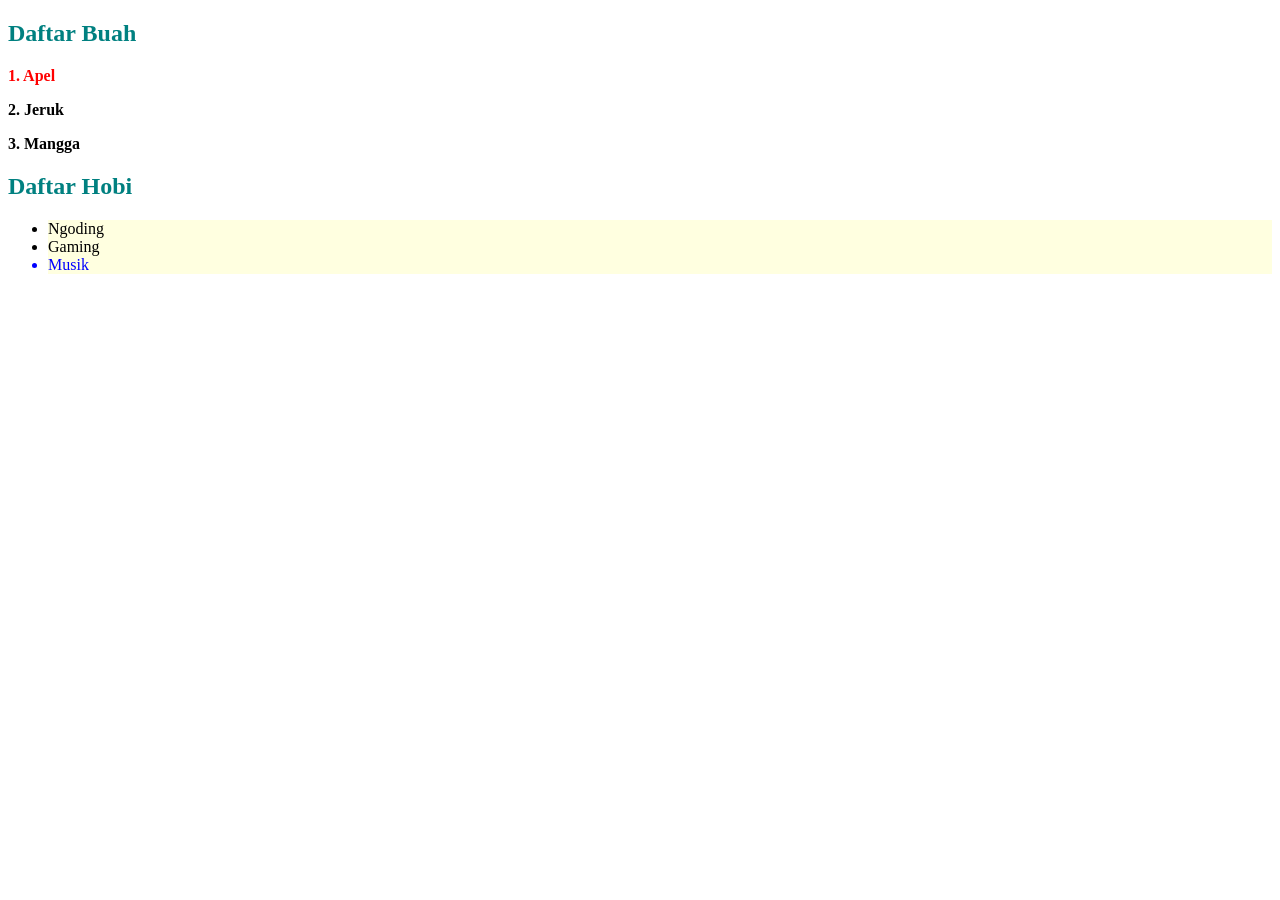
<file: index.html>
<!DOCTYPE html>
<html lang="id">
<head>
  <meta charset="UTF-8">
  <title>Praktikum 3 - Class dan Tag</title>
</head>
<body>
  <h2>Daftar Buah</h2>
  <p class="buah">Apel</p>
  <p class="buah">Jeruk</p>
  <p class="buah">Mangga</p>
 
  <h2>Daftar Hobi</h2>
  <ul>
    <li>Ngoding</li>
    <li>Gaming</li>
    <li>Musik</li>
  </ul>
 
  <script src="script.js"></script>
</body>
</html>
</file>
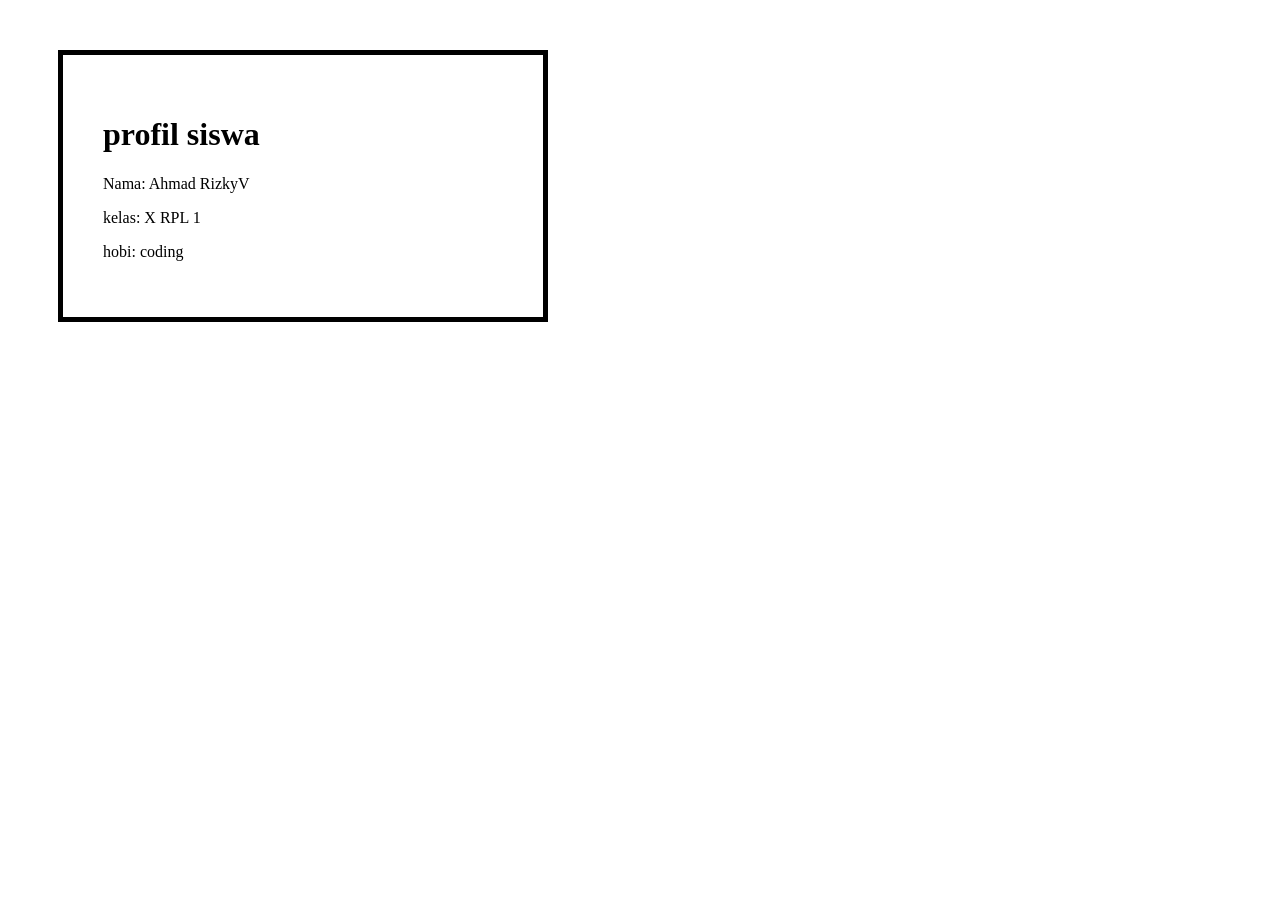
<file: box.html>
<!DOCTYPE html>
<html lang="en">
<head>
    <meta charset="UTF-8">
    <meta name="viewport" content="width=device-width, initial-scale=1.0">
    <title>profil siswa RPL</title>
    <link rel="stylesheet" href="box.css"
</head>
<body>
    <div class="profile">
        <h1>profil siswa</h1>
        <p>Nama: Ahmad RizkyV</p>
        <p>kelas: X RPL 1</p>
        <p>hobi: coding</p>
    </div>
    
</body>
</html>
</file>
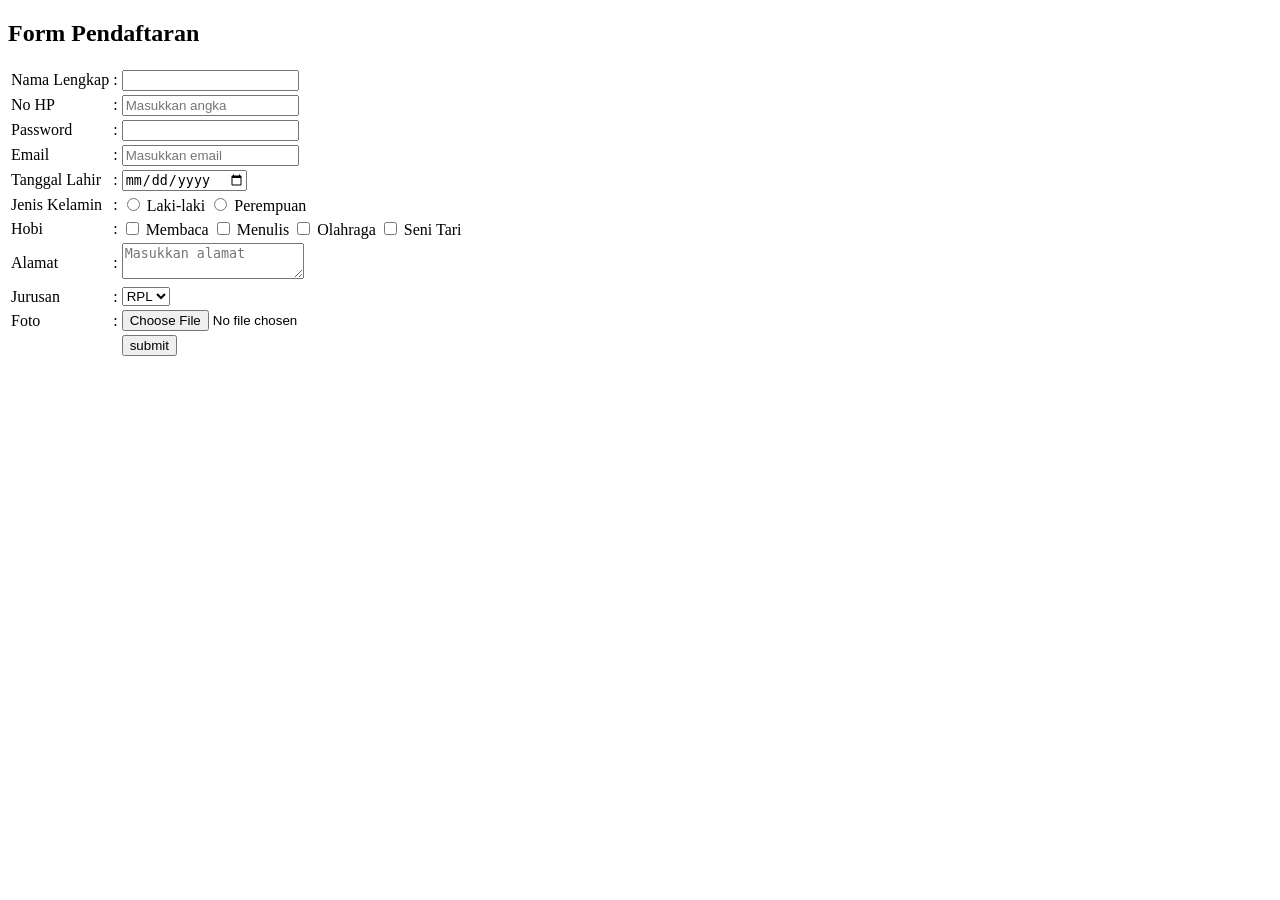
<file: form.html>
<!DOCTYPE html>
<html lang="id">
    <head>
        <meta charset="UTF-8">
        <meta name="viewport" content="width=device-width, initial-scale=1.0">
        <title>Form Pendaftaran</title>
    </head>
    <body>
        <h2>Form Pendaftaran</h2>
        
        <form action="" method="POST">
            <table>
                <tr>
                    <td><label for="nama">Nama Lengkap</label></td>
                    <td>:</td>
                    <td><input type="text" id="nama" name="nama_lengkap" required /></td>
                </tr>
                <tr>
                    <td><label for="hp">No HP</label></td>
                    <td>:</td>
                    <td><input type="number" id="hp" name="no_hp" required placeholder="Masukkan angka" /></td>
                </tr>
                <tr>
                    <td><label for="password">Password</label></td>
                    <td>:</td>
                    <td><input type="password" id="password" name="password" required /></td>
                </tr>
                <tr>
                    <td><label for="email">Email</label></td>
                    <td>:</td>
                    <td><input type="email" id="email" name="email" required placeholder="Masukkan email" /></td>
                </tr>
                <tr>
                    <td><label for="tgl_lahir">Tanggal Lahir</label></td>
                    <td>:</td>
                    <td><input type="date" id="tgl_lahir" name="tgl_lahir" /></td>
                </tr>
                <tr>
                    <td><label>Jenis Kelamin</label></td>
                    <td>:</td>
                    <td>
                        <input type="radio" id="jk_l" name="jenis_kelamin" value="laki-laki" />
                        <label for="jk_l">Laki-laki</label>
                        <input type="radio" id="jk_p" name="jenis_kelamin" value="perempuan" />
                        <label for="jk_p">Perempuan</label>
                    </td>
                </tr>
                <tr>
                    <td><label>Hobi</label></td>
                    <td>:</td>
                    <td>
                        <input type="checkbox" id="hobi_membaca" name="hobi[]" value="membaca" />
                        <label for="hobi_membaca">Membaca</label>
                        
                        <input type="checkbox" id="hobi_menulis" name="hobi[]" value="menulis" />
                        <label for="hobi_menulis">Menulis</label>
                        
                        <input type="checkbox" id="hobi_olahraga" name="hobi[]" value="olahraga" />
                        <label for="hobi_olahraga">Olahraga</label>
                        
                        <input type="checkbox" id="hobi_tari" name="hobi[]" value="seni tari" />
                        <label for="hobi_tari">Seni Tari</label>
                    </td>
                </tr>
                <tr>
                    <td><label for="alamat">Alamat</label></td>
                    <td>:</td>
                    <td><textarea id="alamat" name="alamat" placeholder="Masukkan alamat"></textarea></td>
                </tr>
                <tr>
                    <td><label for="jurusan">Jurusan</label></td>
                    <td>:</td>
                    <td>
                        <select id="jurusan" name="jurusan">
                            <option value="rpl">RPL</option>
                            <option value="tkj">TKJ</option>
                            <option value="pg">PG</option>
                        </select>
                    </td>
                </tr>
                <tr>
                    <td><label for="foto">Foto</label></td>
                    <td>:</td>
                    <td><input type="file" id="foto" name="foto" /></td>
                </tr>
                <tr>
                    <td></td>
                    <td></td>
                    <td><input type="submit" value="submit" /></td>
                </tr>
            </table>
        </form>
    </body>
</html>
</file>
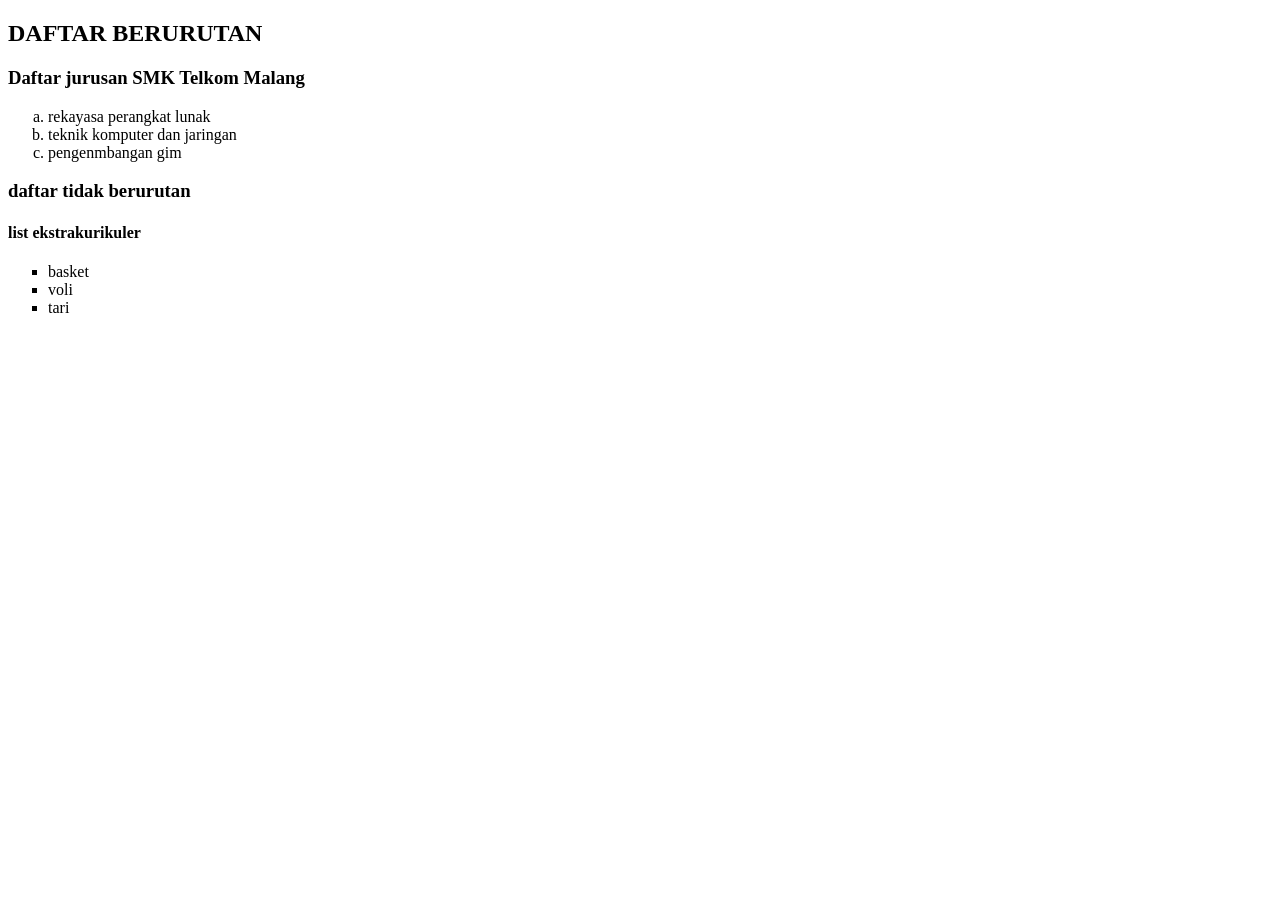
<file: list.html>
<!DOCTYPE html>
<html lang="en">
<head>
    <title>Document</title>
</head>
<body>
    <h2>DAFTAR BERURUTAN</h2>
    <h3>Daftar jurusan SMK Telkom Malang</h3>
    <ol type="a">
        <li>rekayasa perangkat lunak</li>
        <li>teknik komputer dan jaringan</li>
        <li>pengenmbangan gim</li>
    </ol>
    <h3>daftar tidak berurutan</h3>
    <h4>list ekstrakurikuler</h4>
    <ul type="square">
        <li>basket</li>
        <li>voli</li>
        <li>tari</li>
    </ul>
</body>
</html>
</file>
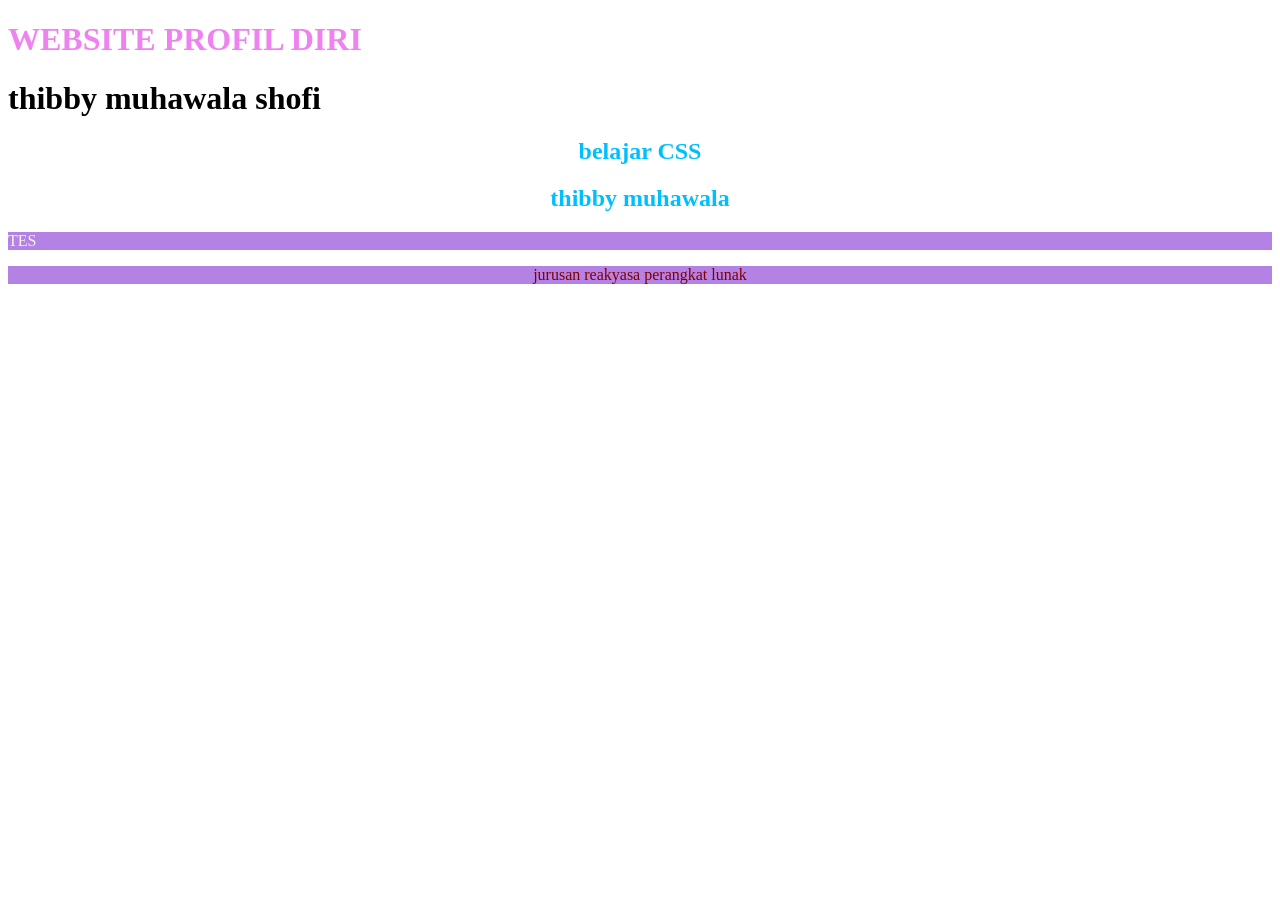
<file: materi css.html>
<!DOCTYPE html>
<html lang="en">
<head>
    <meta charset="UTF-8">
    <meta name="viewport" content="width=device-width, initial-scale=1.0">
    <title>Peaktek CSS Dasar</title>
    <!--ini internal sheet CSS-->
    <!-- <style>
        h1{
            color:pink;
            text-align: center;
        }
    </style> -->
    <link rel="stylesheet" href="style.CSS">
</head>
<body>
    <h1 id="judul-hal">WEBSITE PROFIL DIRI</h1>
    <!--ini inline CSS
     <p style="color:blue;font-size: 18px;">
        thibby muhawala
    </p> -->
    <h1>thibby muhawala shofi</h1>
    <h2>belajar CSS</h2>
    <h2>thibby muhawala</h2>
    <P>TES</P>
    <p class="highlight">jurusan reakyasa perangkat lunak</p>
</body>
</html>
</file>
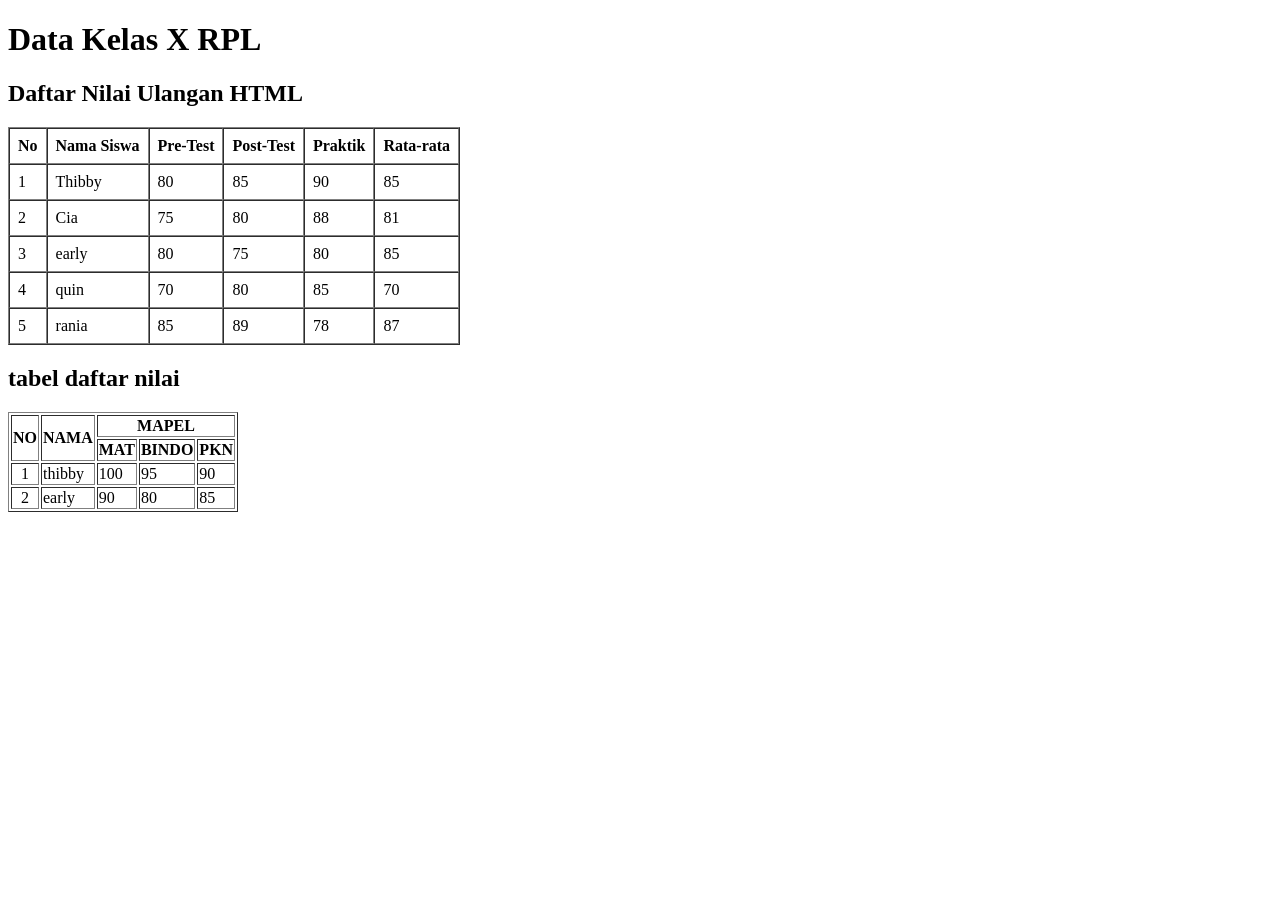
<file: praktekTabel.html>
<!DOCTYPE html>
<html lang="id">
<head>
    <meta charset="UTF-8">
    <title>Data Kelas X RPL</title>
</head>
<body>

    <h1>Data Kelas X RPL</h1>
    

    <!-- TABEL DATA SISWA -->
    <h2>Daftar Nilai Ulangan HTML</h2>
    <table border="1" cellpadding="8" cellspacing="0">
        <tr>
            <th>No</th>
            <th>Nama Siswa</th>
            <th>Pre-Test</th>
            <th>Post-Test</th>
            <th>Praktik</th>
            <th>Rata-rata</th>
        </tr>
        <tr>
            <td>1</td>
            <td>Thibby</td>
            <td>80</td>
            <td>85</td>
            <td>90</td>
            <td>85</td>
        </tr>
        <tr>
            <td>2</td>
            <td>Cia</td>
            <td>75</td>
            <td>80</td>
            <td>88</td>
            <td>81</td>
        </tr>
        <tr>
            <td>3</td>
            <td>early</td>
            <td>80</td>
            <td>75</td>
            <td>80</td>
            <td>85</td>
        </tr>
        <tr>
            <td>4</td>
            <td>quin</td>
            <td>70</td>
            <td>80</td>
            <td>85</td>
            <td>70</td>
        </tr>
        <tr>
            <td>5</td>
            <td>rania</td>
            <td>85</td>
            <td>89</td>
            <td>78</td>
            <td>87</td>
        </tr>
        <!-- Tambahkan minimal 5 baris data -->
    </table>
    <h2>tabel daftar nilai</h2>
    <table border="1">
        <tr>
            <th rowspan="2">NO</th>
            <th rowspan="2">NAMA</th>
            <th colspan="3">MAPEL</th>
        </tr>
        <tr>
            <th>MAT</th>
            <th>BINDO</th>
            <th>PKN</th>
        </tr>
        <tr>
            <td align="center">1</td>
            <td>thibby</td>
            <td>100</td>
            <td>95</td>
            <td>90</td>
        </tr>
        <tr>
            <td align="center">2</td>
            <td>early</td>
            <td>90</td>
            <td>80</td>
            <td>85</td>
        </tr>
   </table>
</body>  
</html>
</file>
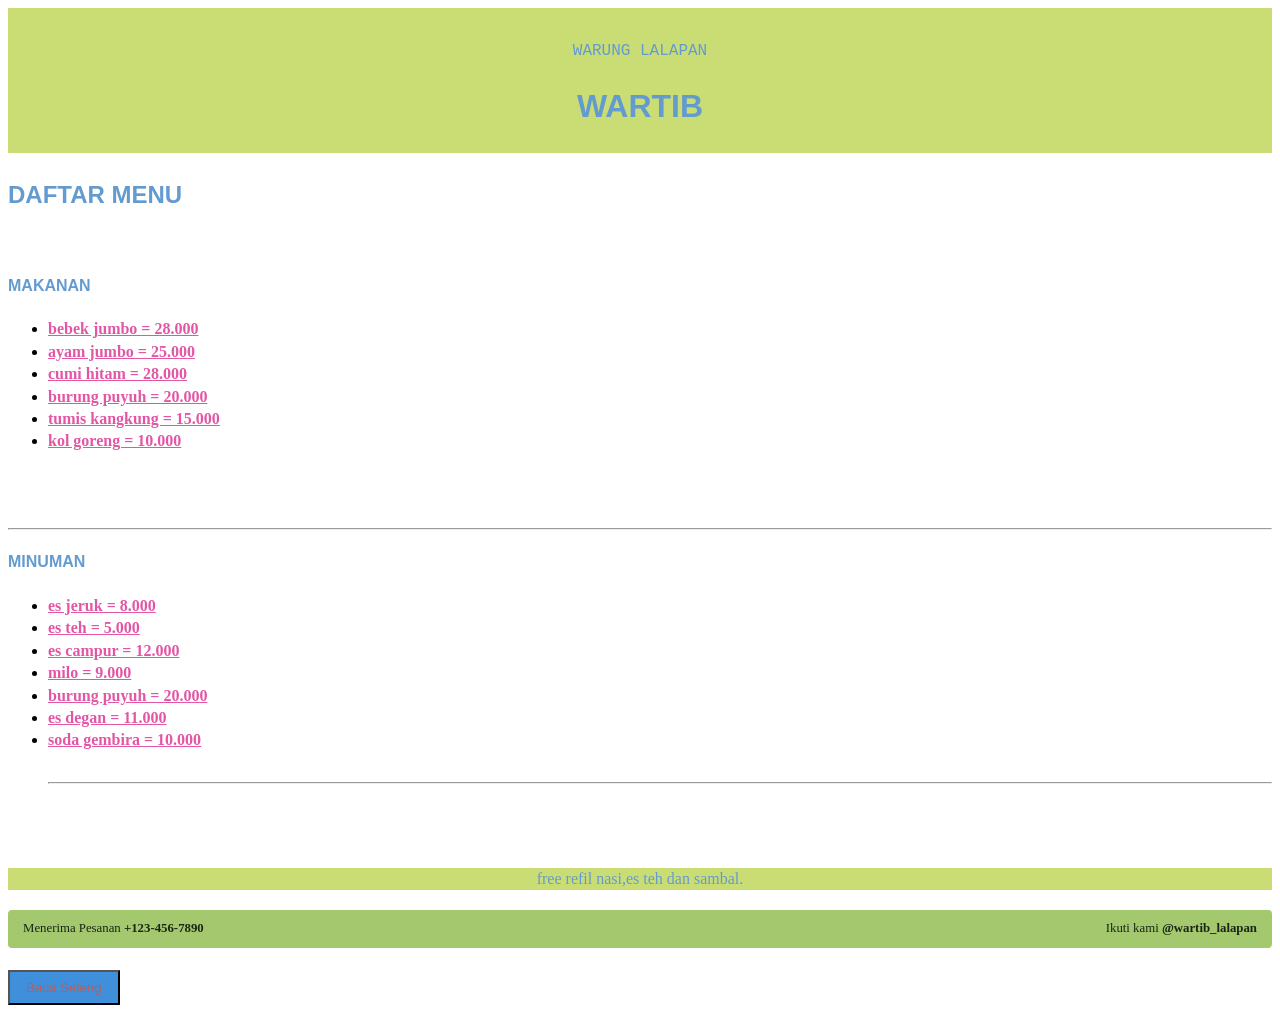
<file: praktik CSS.html>
<!DOCTYPE html>
<html lang="en">
<head>
    <meta charset="UTF-8">
    <meta name="viewport" content="width=device-width, initial-scale=1.0">
    <title>artikel sederhana</title>
     <link rel="stylesheet" href="praktik CSS.CSS">
</head>
<body>
    <div class="menu-container">
    
    <header class="header">
      <p class="subtitle">WARUNG LALAPAN</p>
      <h1 class="title">WARTIB </h1>
    </header>

    <main class="content">

      <div class="menu-section">
        <h2 class="main-menu-title">DAFTAR MENU</h2><br>

      
        <h4>MAKANAN</h4>

      
        
 <nav>
  <div class="category">
    <ul>
        <li><a href="#">bebek jumbo = 28.000</a></li>
        <li><a href="#">ayam jumbo = 25.000</a></li>
        <li><a href="#">cumi hitam = 28.000</a></li>
        <li><a href="#">burung puyuh = 20.000</a></li>
        <li><a href="#">tumis kangkung = 15.000</a></li>
        <li><a href="#">kol goreng = 10.000</a></li>


    </ul>
  </div>
 </nav>
 <br>
 <hr>

       <h4>MINUMAN</h4>

 <nav>
    <div class="category">

    <ul>
         <li><a href="#">es jeruk = 8.000</a></li>
         <li><a href="#">es teh = 5.000</a></li>
         <li><a href="#">es campur = 12.000</a></li>
         <li><a href="#">milo = 9.000</a></li>
         <li><a href="#">burung puyuh = 20.000</a></li>
         <li><a href="#">es degan = 11.000</a></li>
         <li><a href="#">soda gembira = 10.000</a></li><br>
         
<hr>

    </ul>
    </div>
 </nav>      
<br>
    </header>
 <p>free refil nasi,es teh dan sambal.</p>

 <footer class="footer">
      <span>Menerima Pesanan <strong>+123-456-7890</strong></span>
      <span>Ikuti kami <strong>@wartib_lalapan</strong></span>
    </footer><br>

 <button>Baca Seleng</button>
 </section>
</body>
</html>
</file>
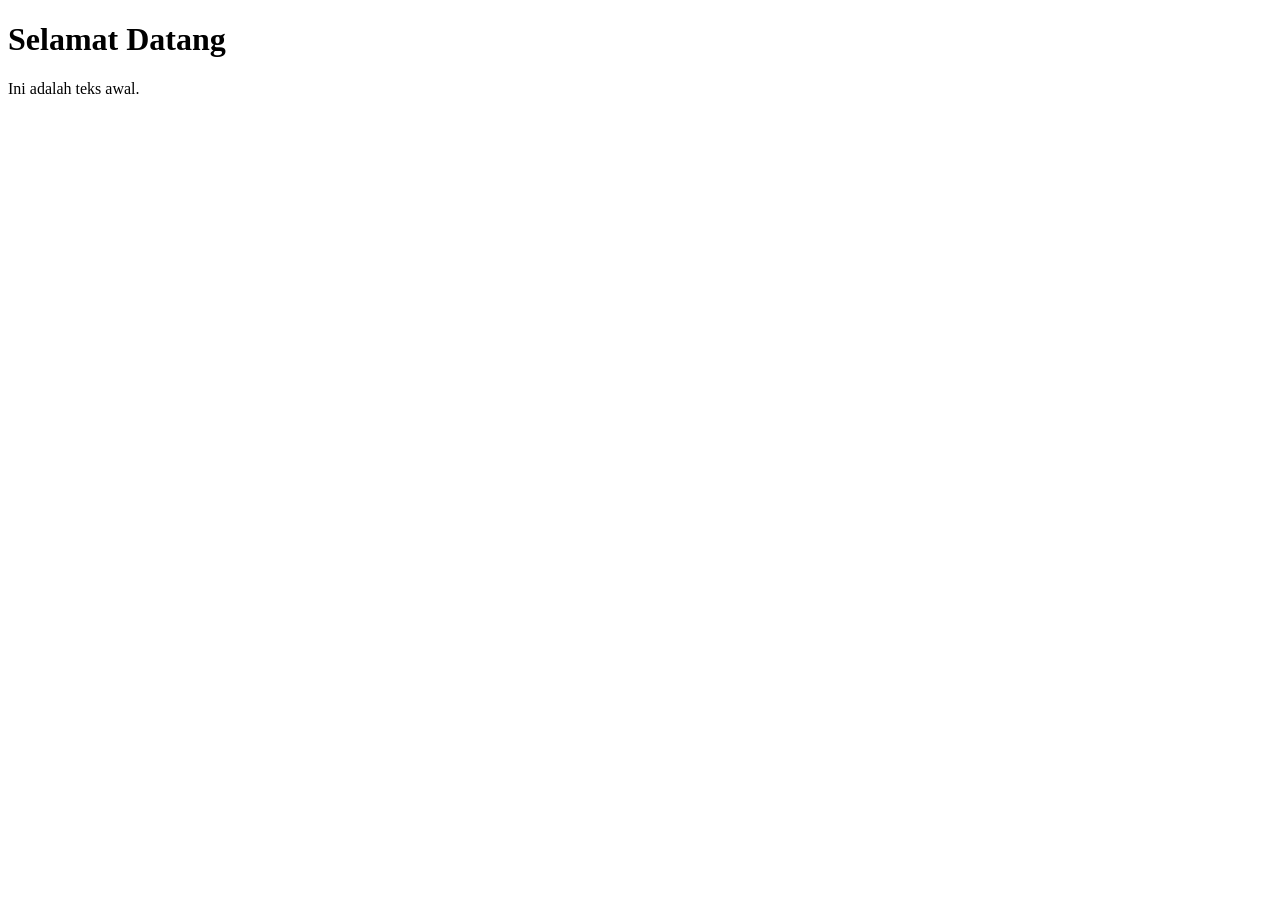
<file: praktikum2.html>
<!DOCTYPE html>
<html lang="id">
<head>
  <meta charset="UTF-8">
  <title>Praktikum 2 - getElementById</title>
</head>
<body>
  <h1 id="judul">Selamat Datang</h1>
  <p id="sapaan">Ini adalah teks awal.</p>
  <p id="kelas"> 
 
  <script src="script.js"></script>
</body>
</html>
</file>
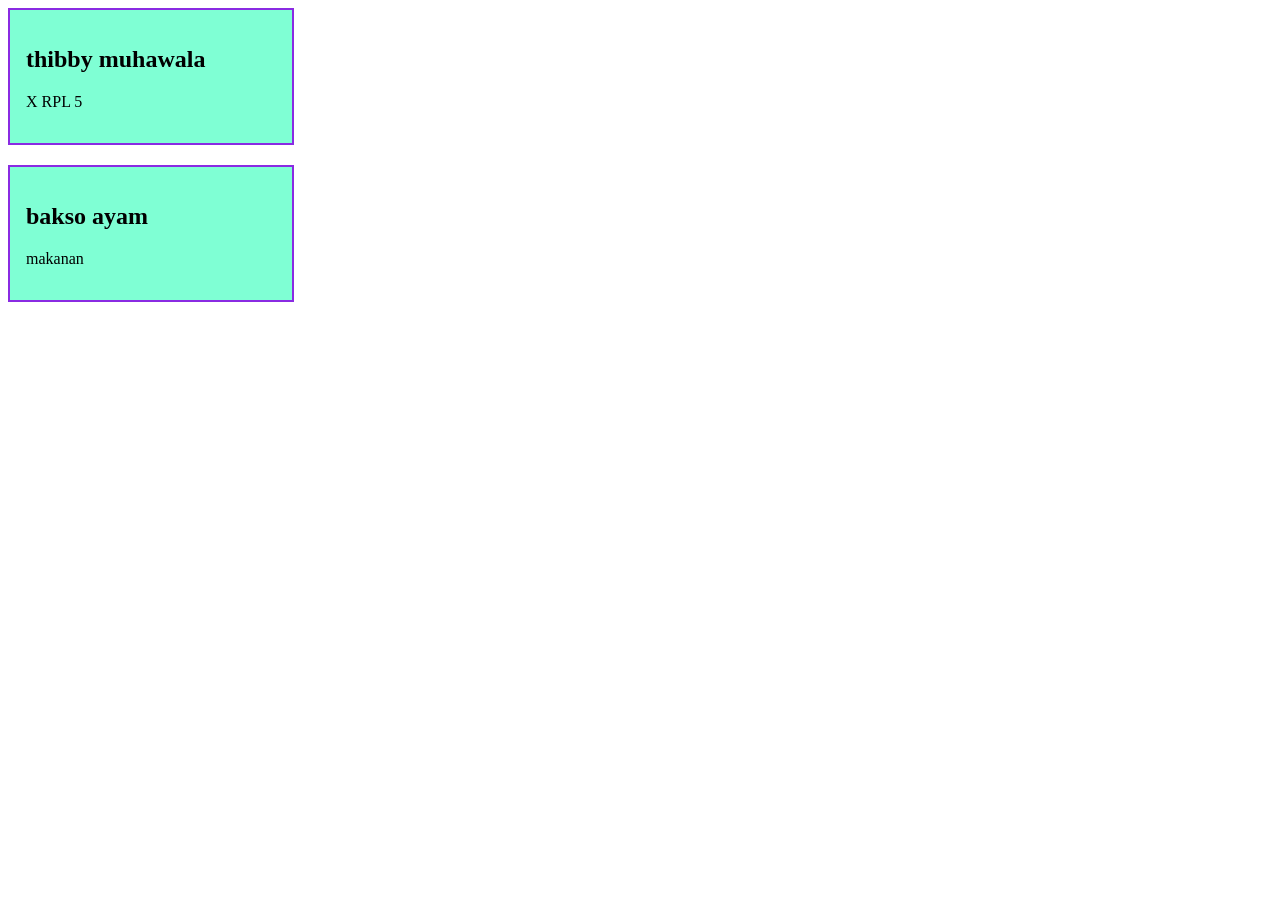
<file: praktikum3.html>
<!DOCTYPE html>
<html lang="en">
<head>
    <meta charset="UTF-8">
    <meta name="viewport" content="width=device-width, initial-scale=1.0">
    <title>Document</title>
    <link rel="stylesheet" href="styleprak3.css">
</head>
<body>
    <div class="kartu-profil">
        <h2>thibby muhawala</h2>
        <p>X RPL 5</p>
    </div>
    <div class="kartu-profil">
        <h2>bakso ayam</h2>
        <p>makanan</p>
    </div>
</body>
</html>
</file>
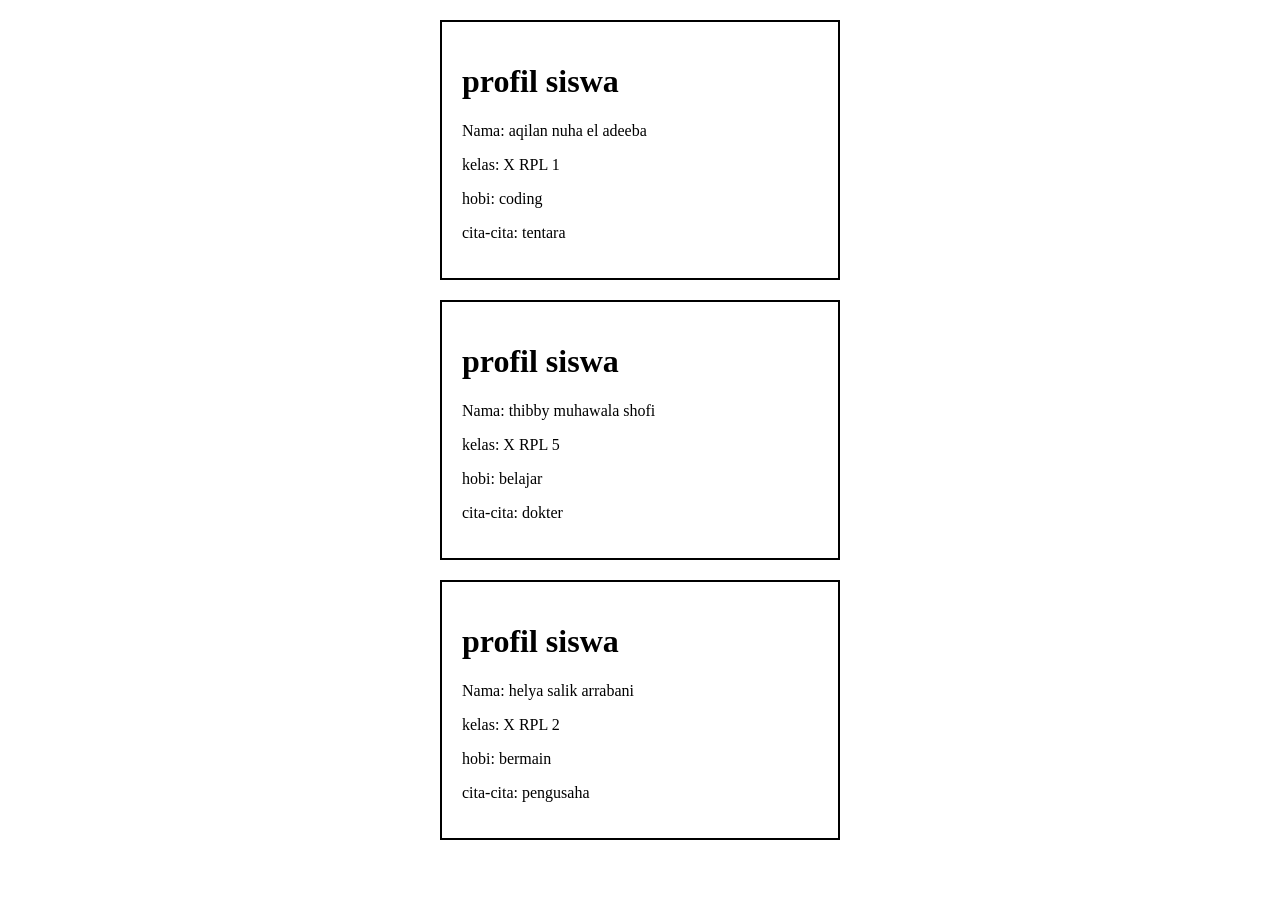
<file: profil.html>
<!DOCTYPE html>
<html lang="en">
<head>
    <meta charset="UTF-8">
    <meta name="viewport" content="width=device-width, initial-scale=1.0">
    <title>Document</title>
    <link rel="stylesheet" href="profil.css">
</head>
<body>
    <div class="profile-siswa">
        <h1>profil siswa</h1>
        <p>Nama: aqilan nuha el adeeba</p>
        <p>kelas: X RPL 1</p>
        <p>hobi: coding</p>
        <p>cita-cita: tentara</p>
    </div>
    <div class="profile-siswa">
        <h1>profil siswa</h1>
        <p>Nama: thibby muhawala shofi</p>
        <p>kelas: X RPL 5</p>
        <p>hobi: belajar</p>
        <p>cita-cita: dokter</p>
    </div>
    <div class="profile-siswa">
        <h1>profil siswa</h1>
        <p>Nama: helya salik arrabani</p>
        <p>kelas: X RPL 2</p>
        <p>hobi: bermain</p>
        <p>cita-cita: pengusaha</p>
    </div>
</body>
</html>
</file>
<file: box.css>
.profile{
    width: 400px;
    margin: auto;
    padding: 40px;
    border: 5px solid black;
    margin: 50px;
}
</file>
<file: style.CSS>
h2{
    color:deepskyblue;
    text-align: center;
}
p{
    color:beige;
    background: rgb(180, 129, 228);
}
.highlight{
    text-align: center;
    color:maroon;
}
#judul-hal{
    font-family: Cambria, Cochin, Georgia, Times, 'Times New Roman', serif;
    color:violet;
}
</file>
<file: praktik CSS.CSS>
h1, h2, h3, h4 {

 font-family:'Franklin Gothic Medium', 'Arial Narrow', Arial, sans-serif;
 color: #649bcf;
}

nav a {
 color: #e356a6;
 font-weight: bold;
 text-align:justify;
}
nav a:hover {
 color: rgb(89, 163, 85);
 background-color: #519ff7d4;
}
body {
 font-family:'Times New Roman', Times, serif;
 line-height: 1.4;
}
.header {
  text-align:center;
  margin-bottom: 25px;
}
.category {
  margin-bottom: 18px;
  border-bottom: 1px solid rgba(255, 255, 255, 0.2);
  padding-bottom: 10px;
}

button {
 background-color: rgb(63, 143, 218);
 color: rgb(180, 96, 96);
 padding: 8px 16px;
}
button:hover {
 background-color:aqua;
}
p{
    color: #649bcf;
    background-color: #cadd74;
    text-align: center;
}
.praktik{
    background-color: #c90b77;
}
header{
    background-color:#cadd74;
    color:rgb(212, 243, 183);
    text-align: center;
    padding:1rem 2rem;
    font-family: 'Courier New', Courier, monospace;
}
header h1 {
    margin-bottom: 0.5rem;
}
footer {
  margin-top: 20px;
  background-color: #a3c86d; /* Banner Hijau Cerah Bottom */
  color: #1a2517;
  display: flex;
  justify-content: space-between;
  padding: 10px 15px;
  border-radius: 4px;
  font-size: 0.8rem;
}
@media (max-width: 500px) {
  .content {
    flex-direction: column;
  }
  .gallery {
    flex-direction: row;
    flex-wrap: wrap;
  }
  .photo-frame {
    width: 40%;
  }
}
</file>
<file: styleprak3.css>
.kartu-profil{
    width: 250px;
    padding: 16px;
    border: 2px solid blueviolet;
    margin-bottom: 20px;
    background-color: aquamarine;
    
}
</file>
<file: profil.css>
.profile-siswa{
    width: 400px;
    box-sizing: border-box;
    padding: 20px;
    border: 2px solid black;
    margin: 20px auto;
}
</file>
